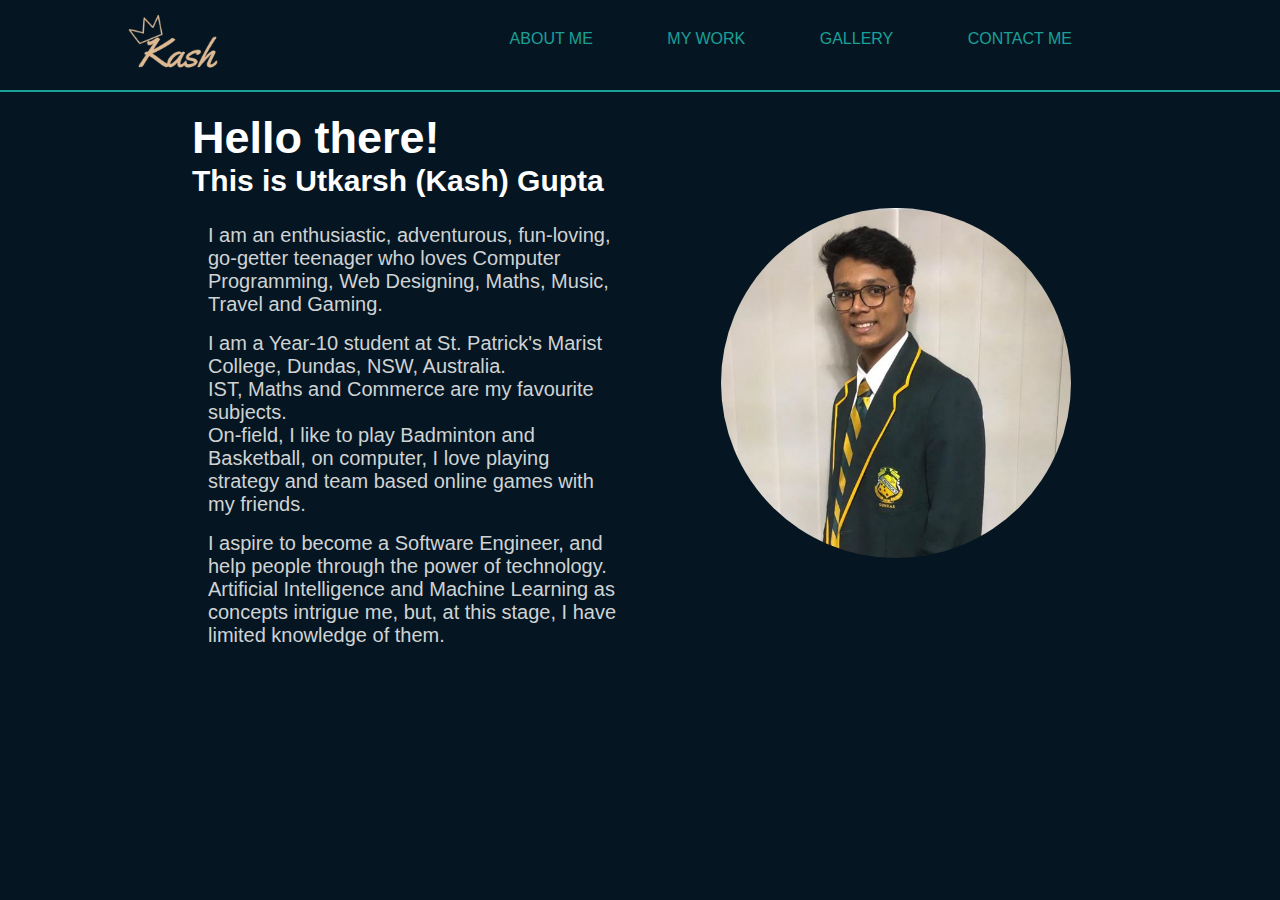
<file: index.html>
<!DOCTYPE html>
<html>
  <head>
    <meta charset="utf-8" />
    <title>Utkarsh Gupta</title>
    <link rel="stylesheet" href="./styles/style.css" />
    <link rel="icon" type="image/x-icon" href="/images/favicon.ico">
  </head>
  <body>
    <div class="container">
      <header>
        <nav>
          <a href="index.html"
            ><img class="logo" src="./images/logo.png" alt="logo"
          /></a>
          <ul>
            <li><a href="aboutme.html">About Me</a></li>
            <li><a href="myWork.html">My Work</a></li>
            <li><a href="gallery.html">Gallery</a></li>
            <li><a href="contact.html">Contact Me</a></li>
          </ul>
        </nav>
      </header>
      <div class="bb"></div>
      <main>
        <div class="indexLayout">
          <div class="upper">
            <h1>Hello there!</h1>
            <h2>This is Utkarsh (Kash) Gupta</h2>
          </div>
          <div class="left">
            <p>
              I am an enthusiastic, adventurous, fun-loving, go-getter teenager
              who loves Computer Programming, Web Designing, Maths, Music,
              Travel and Gaming.
            </p>
            <p>
              I am a Year-10 student at St. Patrick's Marist College, Dundas,
              NSW, Australia. <br />
              IST, Maths and Commerce are my favourite subjects. <br />
              On-field, I like to play Badminton and Basketball, on computer, I
              love playing strategy and team based online games with my friends.
            </p>
            <p>
              I aspire to become a Software Engineer, and help people through
              the power of technology. Artificial Intelligence and Machine
              Learning as concepts intrigue me, but, at this stage, I have
              limited knowledge of them.
            </p>

          </div>
          <div class="right">
            <img src="images/ug1.jpeg" alt="Utkarsh" />
          </div>
        </div>
      </main>
    </div>
  </body>
</html>
</file>
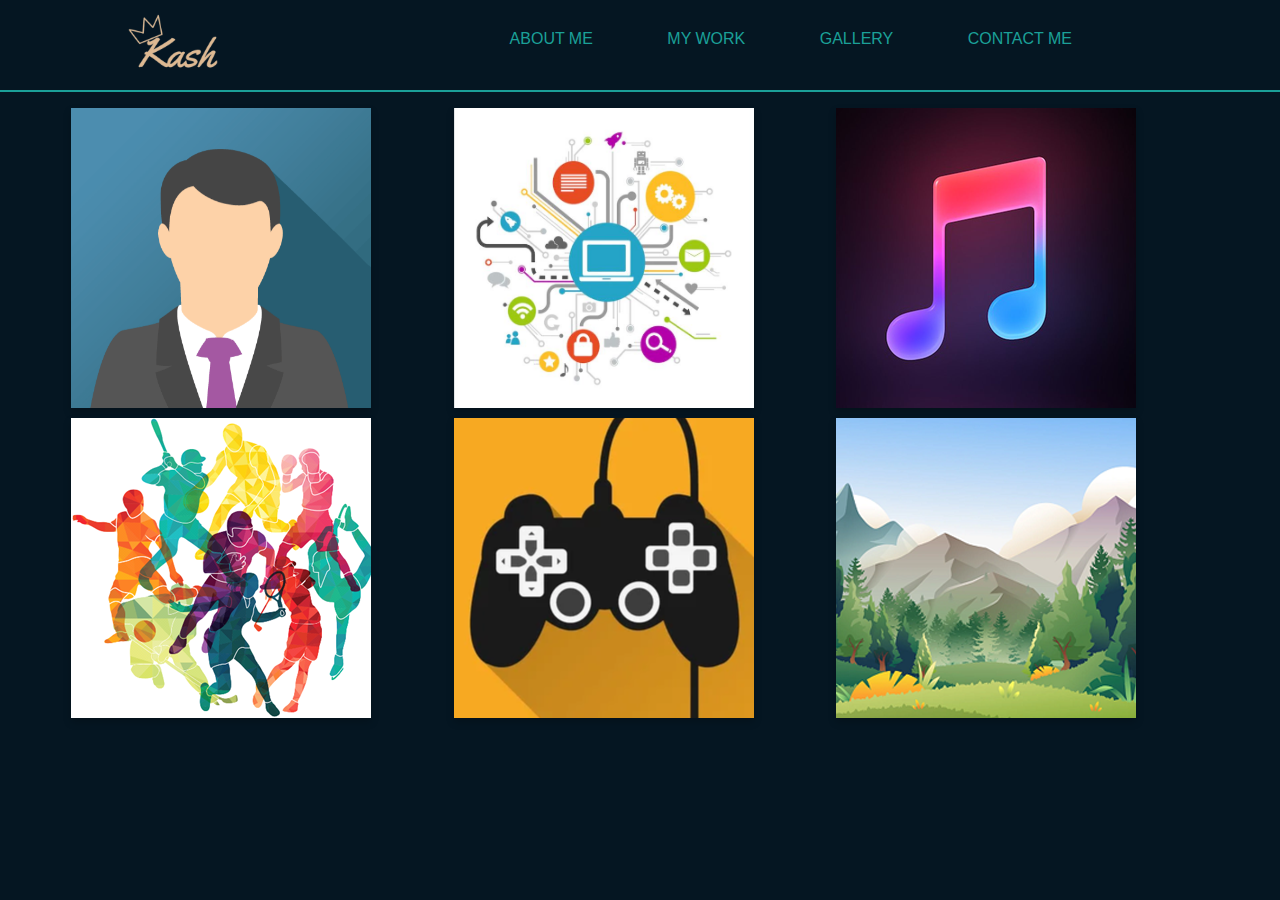
<file: aboutme.html>
<!DOCTYPE html>
<html>
  <head>
    <meta charset="utf-8" />
    <title>Utkarsh Gupta</title>
    <link rel="stylesheet" href="./styles/style.css" />
    <link rel="icon" type="image/x-icon" href="/images/favicon.ico">
  </head>
  <body>
    <div class="container">
      <header>
        <nav>
          <a href="index.html"
            ><img class="logo" src="./images/logo.png" alt="Kash"
          /></a>
          <ul>
            <li><a href="aboutme.html">About Me</a></li>
            <li><a href="myWork.html">My Work</a></li> 
            <li><a href="gallery.html">Gallery</a></li>
            <li><a href="contact.html">Contact Me</a></li>
          </ul>
        </nav>
      </header>
      <div class="bb"></div>
      <main>
        <div class="aboutme-container">
          <div class="inner-container box-1">
            <div class="flip-card">
              <div class="flip-card-inner">
                <div class="flip-card-front">
                  <img src="images/i-me.png" alt="music" />
                </div>
                <div class="flip-card-back">
                  <h1>Me, Myself & I</h1>
                  <hr />
                  <p><b>Name:</b> Utkarsh (Kash) Gupta</p>
                  
                  <p>
                    <b>Student of:</b> Year-10, St. Patrick's Marist College
                  </p>
                  
                  <p>
                    <b>Background:</b> Born in Switzerland to Indian parents,
                    naturalised Australian
                  </p>
                  
                  <p>
                    <b>Hobbies:</b> Reading, Gaming, Music, Excursion, Sports
                  </p>
                </div>
              </div>
            </div>
          </div>
          <div class="inner-container box-2">
            <div class="flip-card">
              <div class="flip-card-inner">
                <div class="flip-card-front">
                  <img src="images/tech.jpg" alt="Avatar" />
                </div>
                <div class="flip-card-back">
                  <h1>IST</h1>
                  <hr />
                
                  <p><b>Programming Languages:</b> Python, JavaScript</p>
                  <p><b>Web:</b> HTML, CSS</p>
                  <p><b>Tech tools:</b> Photoshop, Canva, iMovie</p>
                 
                  <p>
                    <b>Interested in:</b> Game development, Artificial
                    Intelligance, Machine Learning
                  </p>
                 
                  <p><b>Aspire to be:</b> Software Engineer</p>
                </div>
              </div>
            </div>
          </div>
          <div class="inner-container box-3">
            <div class="flip-card">
              <div class="flip-card-inner">
                <div class="flip-card-front">
                  <img src="images/music.png" alt="Avatar" />
                </div>
                <div class="flip-card-back">
                  <h1>Love for Music</h1>
                  <hr />
                 
                  <p><b>I</b> Play Guitar</p>
                 
                  <p><b>Favourite Genres:</b> RAP, RnB</p>
                  <p><b>Also like:</b> Indian Music</p>
                 
                  <p>
                    <b>Favourite Artists:</b> Kendrick Lamar, Drake and Tyler
                    the Creator
                  </p>
                  <p><b>Favourite Album:</b> Scorpion, The Off Season, Untitled Unmastered</p>

                  <p><b>Favourite Song:</b><p><a href="https://www.youtube.com/watch?v=Zqydl5wD4Rs">https://www.youtube.com/watch?v=Zqydl5wD4Rs</a></p> </p>
                  
                  
                </div>
              </div>
            </div>
          </div>

          <div class="inner-container box-4">
            <div class="flip-card">
              <div class="flip-card-inner">
                <div class="flip-card-front">
                  <img src="images/sports.png" alt="music" />
                </div>
                <div class="flip-card-back">
                  <h1>Love for Sports</h1>
                  <hr />
                 
                  <p><b>Play:</b> Basketball, Badminton, Soccer</p>
                 
                  <p><b>Follow:</b> AFL, Cricket, Formula-1, Soccer</p>
                  <p>
                    <b>Favourite teams by tournaments:</b>
                   
                    <ul>
                      <li><b>Premier League: </b>Arsenal</li>
                      <li><b>La Liga: </b>Barcelona</li>
                      <li><b>Formula-1: </b>Redbull Racing</li>
                      <li><b>BBL: </b>Sydney Sixers</li>                      
                      <li><b>IPL: </b>KKR</li>
                    </ul>
                    <p><b>Website to Favourite League: </b><a href="https://www.uefa.com/uefachampionsleague/">https://www.uefa.com</a></p>
                     
                  </p>
                </div>
              </div>
            </div>
          </div>

          <div class="inner-container box-5">
            <div class="flip-card">
              <div class="flip-card-inner">
                <div class="flip-card-front">
                  <img src="images/gaming.png" alt="music" />
                </div>
                <div class="flip-card-back">
                  <h1>Love for Online Gaming</h1>
                  <hr />
                 
                  <p>
                    <b>Favourite categories:</b> Realtime Strategy, Shooters,
                    Multiplayer, Sports
                  </p>
                 
                  <p>
                    <b>Favourite Games:</b> Valorant, Fortnite, WatchDogs, FIFA
                  </p>
                  <p><b>Website to Favourite Games: </b><a href="https://playvalorant.com/en-us/">https://playvalorant.com/en-us/</a></p>
                </div>
              </div>
            </div>
          </div>

          <div class="inner-container box-6">
            <div class="flip-card">
              <div class="flip-card-inner">
                <div class="flip-card-front">
                  <img src="images/nature.png" alt="music" />
                </div>
                <div class="flip-card-back">
                  <h1>Love for Travel</h1>
                  <hr />
                 
                  <p>
                    <b>Places visited:</b> Australia, Austria, England, France,
                    Germany, India, Italy, Netherlands, Scotland, Spain,
                    Switzerland, Wales
                  </p>
                 
                  <p>
                    <b>Enjoyable activities:</b> Spending time at beach,
                    Tracking, Photo shoot
                  </p>
                 
                  <p>
                    <b>Places to visit (wishlist):</b> Brazil, Cannada, Denmark,
                    Egypt, Fiji, Japan, Malaysia, New Zealand, Singapore,
                    Thailand, USA
                  </p>
                </div>
              </div>
            </div>
          </div>
        </div>
      </main>
    </div>
  </body>
</html>
</file>
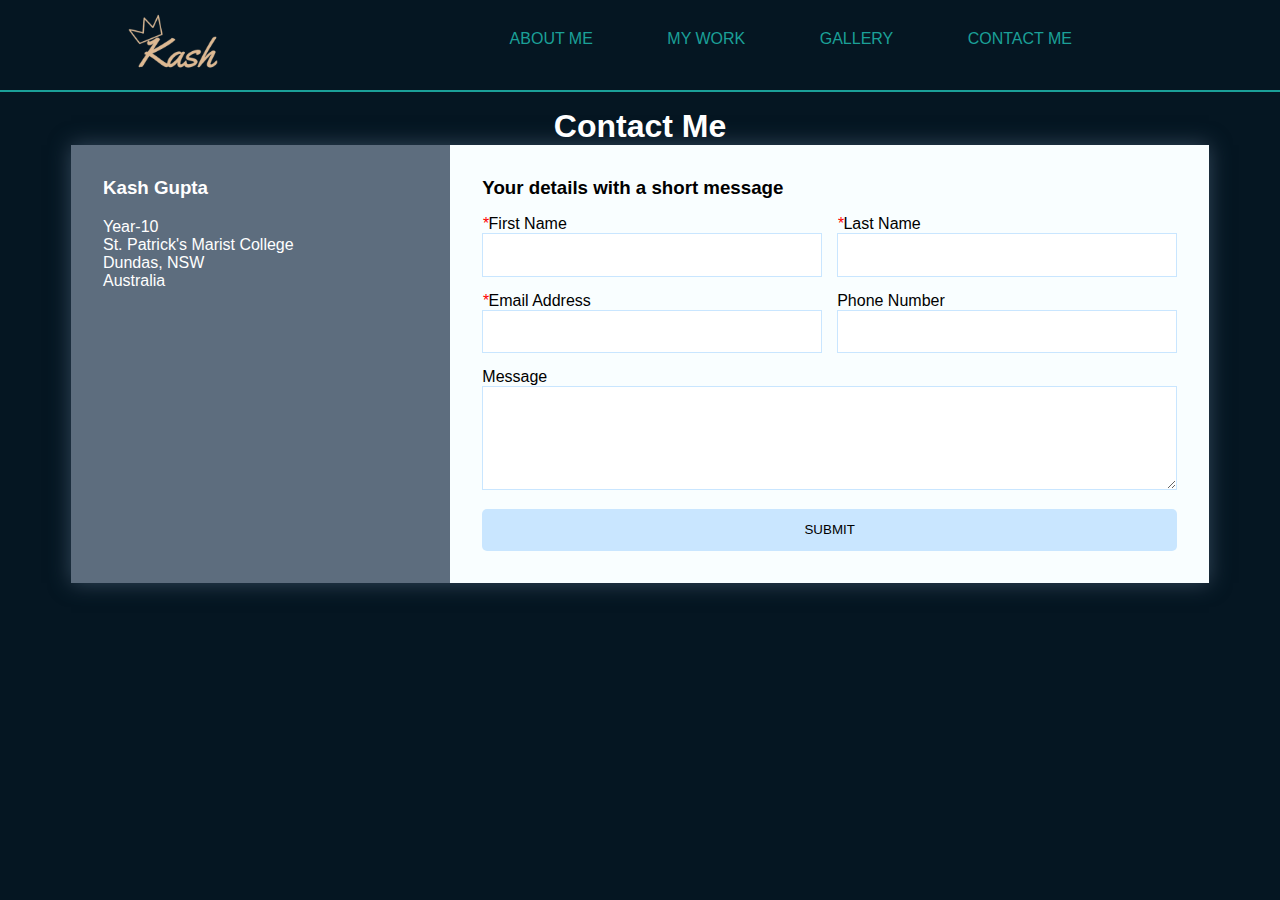
<file: contact.html>
<!DOCTYPE html>
<html>
  <head>
    <meta charset="utf-8" />
    <title>Utkarsh Gupta</title>
    <link rel="stylesheet" href="./styles/style.css" />
    <link rel="icon" type="image/x-icon" href="/images/favicon.ico">
  </head>
  <body>
    <div class="container">
      <header>
        <nav>
          <a href="index.html"
            ><img class="logo" src="./images/logo.png" alt="logo"
          /></a>
          <ul>
            <li><a href="aboutme.html">About Me</a></li>
            <li><a href="myWork.html">My Work</a></li>
            <li><a href="gallery.html">Gallery</a></li>
            <li><a href="contact.html">Contact Me</a></li>
          </ul>
        </nav>
      </header>
      <div class="bb"></div>
      <main>
        <div class="contact-container">
          <h1 class="brand"><span>Contact Me</span></h1>
          <div class="wrapper">
            <div class="personal-info">
              <h3>Kash Gupta</h3>
              <ul>
                <li>Year-10</li>
                <li>St. Patrick's Marist College</li>
                <li>Dundas, NSW</li>
                <li>Australia</li>
              </ul>
            </div>
            <div class="contact">
              <h3>Your details with a short message</h3>
              <form
                method="post"
                action="https://formsubmit.io/send/f200b771-b9b9-4be8-be41-89dcf8541cf6"
              >
                <p>
                  <label for="firstName"><i>*</i>First Name </label>
                  <input type="text" name="firstName" required />
                </p>
                <p>
                  <label for="lastName"><i>*</i>Last Name</label>
                  <input type="text" name="lastName" required />
                </p>
                <p>
                  <label for="email"><i>*</i>Email Address</label>
                  <input type="email" name="email" required />
                </p>
                <p>
                  <label for="phoneNumber">Phone Number</label>
                  <input type="text" name="phoneNumber" />
                </p>
                <p class="full">
                  <label for="message">Message</label>
                  <textarea
                    type="text"
                    name="message"
                    rows="5"
                    maxlength="3000"
                  ></textarea>
                </p>
                <p class="full">
                  <button>Submit</button>
                </p>
              </form>
            </div>
          </div>
        </div>
      </main>
    </div>
  </body>
</html>
</file>
<file: styles/style.css>
@charset "utf-8";

* {
  margin: 0;
  padding: 0;
  box-sizing: border-box;
  font-family: "Segoe UI", Roboto, Oxygen, Ubuntu, Cantarell, "Open Sans",
    "Helvetica Neue", sans-serif;
}

/* CSS Document */
body {
  background-color: #051622;
  /* background-color: #fff;  */
}

header {
  background-color: 051622;
  display: flex;
  flex-direction: column;
  width: 80%;
  margin: auto;
}
.bb {
  background-color: 051622;
  border-bottom: 2px solid #1ba098;
}
/*
header::after {
  content: "";
  display: table;
  clear: both;
}
*/
nav {
  margin: 0 20px 0 0;
}

nav ul {
  list-style: none;
  align-items: flex-end;
}

nav ul a {
  color: #1ba098;
  text-decoration: none;
  font-size: 0.75rem;
}

.container {
  width: 100%;
  margin: 0 auto;
}

.logo {
  float: left;
  width: 90px;
  height: 90px;
}

/* index.html starts here */
/* 
[class ^= "upper"]{
  display: grid;
  place-items: center;
  border: solid 5px orangered;
  padding: 10px;
  border-radius: 20px;
  box-shadow: 0 0 5px rgba(0, 0, 0, 0.1);
  color: #000;
}
[class ^= "left"]{
  display: grid;
  place-items: center;
  border: solid 5px orangered;
  padding: 10px;
  border-radius: 20px;
  box-shadow: 0 0 5px rgba(0, 0, 0, 0.1);
  color: #000;
}
[class ^= "right"]{
  display: grid;
  place-items: center;
  border: solid 5px orangered;
  padding: 10px;
  border-radius: 20px;
  box-shadow: 0 0 5px rgba(0, 0, 0, 0.1);
  color: #000;
}
*/

.indexLayout {
  /*height: 80vh;*/
  width: 70%;
  margin: 20px auto;

  display: grid;
  grid-template-columns: repeat(auto-fit, minmax(250px, 1fr));
  gap: 10px;
}

.indexLayout .upper {
  grid-column: 1/13;
}
.indexLayout .left {
  grid-column: 1/13;
}
.indexLayout .right {
  grid-column: 1/13;
}

.upper h1 {
  font-size: 45px;
  color: white;
}
.upper h2 {
  font-size: 30px;
  color: white;
}
.upper {
  text-align: left;
}

.left p {
  width: 80%;
  margin: 0.8em;
  font-size: 20px;
  color: #d0d3d4;
}

@media (min-width: 768px) {
  .indexLayout {
    grid-template-columns: repeat(12, 1fr);
  }

  .indexLayout .upper {
    grid-column: 1/13;
  }
  .indexLayout .left {
    grid-column: 1/13;
  }
  .indexLayout .right {
    grid-column: 1/13;
  }
}

@media (min-width: 1080px) {
  .indexLayout {
    grid-template-columns: repeat(12, 1fr);
  }

  .indexLayout .upper {
    grid-column: 1/13;
  }
  .indexLayout .left {
    grid-column: 1/8;
  }
  .indexLayout .right {
    grid-column: 8/13;
  }
}

.indexLayout img {
  width: 350px;
  height: 350px;
  object-fit: cover;
  border-radius: 50%;
}

/* index.html ends here */



/*Gallery specific start*/

.img-gallery {
  width: 70%;
  margin: 100px auto 50px;
  display: grid;
  grid-template-columns: repeat(auto-fit, minmax(250px, 1fr));
  /*grid-template-columns: 1fr 1fr 1fr 1fr;*/
  grid-gap: 30px;
}

.img-gallery img {
  width: 100%;
  cursor: pointer;
}

.img-gallery img:hover {
  transform: scale(0.8) rotate(-15deg);
  border-radius: 20px;
  box-shadow: 0 32px 75px rgb(68, 77, 136, 0.2);
}

.full-img {
  width: 100%;
  height: 100vh;
  background: rgba(0, 0, 0, 0.9);
  position: fixed;
  top: 0;
  left: 0;
  display: none;
  align-items: center;
  justify-content: center;
  z-index: 100;
}

.full-img img {
  width: 90%;
  max-width: 800px;
}

#prevImg {
  position: absolute;
  top: 50%;
  right: 95%;
  font-size: 30px;
  color: #fff;
  cursor: pointer;
}

#nextImg {
  position: absolute;
  top: 50%;
  right: 5%;
  font-size: 30px;
  color: #fff;
  cursor: pointer;
}

#closeFullImgBox {
  position: absolute;
  top: 5%;
  right: 5%;
  font-size: 30px;
  color: #fff;
  cursor: pointer;
}

/*Gallery specific end*/

/* grid contact starts here */
.contact-container {
  max-width: 1170px;
  margin-left: auto;
  margin-right: auto;
  padding: 1em;
}

.contact-container ul {
  list-style: none;
  padding: 0;
}

.brand {
  text-align: center;
}

.brand span {
  color: #fff;
}

.wrapper {
  box-shadow: 0 0 20px 0 rgb(72, 94, 116, 0.7);
}

.wrapper > * {
  padding: 1em;
}

.personal-info {
  background: #5d6d7e;
  color: #fff;
  font-size: 1em;
}

.personal-info h3,
.personal-info ul {
  text-align: center;
  margin: 0 0 1em 0;
}

.contact {
  background: #f9feff;
  box-sizing: border-box;
}

.contact h3 {
  margin: 0 0 1rem 0;
}

.contact form {
  display: grid;
  grid-template-columns: 1fr 1fr;
  grid-gap: 15px;
}

.contact form label {
  display: block;
}

.contact form p {
  margin: 0;
}

.contact form p i {
  color: red;
}

.contact form .full {
  grid-column: 1 / 3;
}

.contact form button,
.contact form textarea,
.contact form input {
  width: 100%;
  padding: 1em;
  box-sizing: border-box;
  border: 1px solid #c9e6ff;
}

.contact form button {
  background: #c9e6ff;
  border: 0;
  border-radius: 5px;
  text-transform: uppercase;
}

.contact form button:hover,
.contact form button:focus {
  background: #92bde7;
  color: #fff;
  outline: 0;
  transition: backgroud-color 2s ease-out;
}

@media (min-width: 768px) {
  .wrapper {
    display: grid;
    grid-template-columns: 1fr 2fr;
  }

  .wrapper > * {
    padding: 2em;
  }

  .personal-info h3,
  .personal-info ul {
    text-align: left;
  }

  nav {
    margin: 0 5em 0 0;
  }

  nav a {
    color: #1ba098;
    text-decoration: none;
    text-transform: uppercase;
    font-size: 17px;
    font-weight: 400;
  }
  nav ul a:hover {
    color: #cbc3e3;
  }
  nav ul a::before {
    content: "";
    display: block;
    height: 4px;
    background-color: #cbc3e3;
    position: absolute;
    top: 0;
    width: 0%;
    transition: all ease-in-out 250ms;
  }

  nav a:hover::before {
    width: 100%;
  }
  nav ul {
    margin: 0;
    padding: 0;
    list-style: none;
    float: right;
  }
  nav li {
    display: inline-block;
    margin-left: 70px;
    padding-top: 30px;
    position: relative;
  }

  nav ul a {
    font-size: 1rem;
  }
}

/* grid contact ends here */

/* About Me Page Starts Here*/

.aboutme-container {
  max-width: 1170px;
  margin: auto;
  padding: 1em;

  display: grid;
  grid-template-columns: repeat(12, 1fr);
  gap: 10px;
}

.inner-container {
  margin: auto;
}

.box-1 {
  grid-column: 1 / 13;
}

.box-2 {
  grid-column: 1 / 13;
}

.box-3 {
  grid-column: 1 / 13;
}

.box-4 {
  grid-column: 1 / 13;
}

.box-5 {
  grid-column: 1 / 13;
}

.box-6 {
  grid-column: 1 / 13;
}

@media (min-width: 768px) {
  .box-1 {
    grid-column: 1 / 6;
  }

  .box-2 {
    grid-column: 6 / 12;
  }

  .box-3 {
    grid-column: 1 / 6;
  }

  .box-4 {
    grid-column: 6 / 12;
  }

  .box-5 {
    grid-column: 1 / 6;
  }

  .box-6 {
    grid-column: 6 / 12;
  }
}

@media (min-width: 1080px) {
  .box-1 {
    grid-column: 1 / 4;
  }

  .box-2 {
    grid-column: 5 / 8;
  }

  .box-3 {
    grid-column: 9 / 12;
  }

  .box-4 {
    grid-column: 1 / 4;
  }

  .box-5 {
    grid-column: 5 / 8;
  }

  .box-6 {
    grid-column: 9 / 12;
  }
}

.flip-card {
  background-color: transparent;
  width: 300px;
  height: 300px;
  perspective: 1000px;
}

.flip-card-inner {
  position: relative;
  width: 100%;
  height: 100%;
  text-align: center;
  transition: transform 0.6s;
  transform-style: preserve-3d;
  box-shadow: 0 4px 8px 0 rgba(0, 0, 0, 0.2);
}

.flip-card:hover .flip-card-inner {
  transform: rotateY(180deg);
}

.flip-card-front,
.flip-card-back {
  position: absolute;
  width: 100%;
  height: 100%;
  -webkit-backface-visibility: hidden;
  backface-visibility: hidden;
}

.flip-card-front {
  background-color: transparent;
  color: black;
}

.flip-card-front img {
  width: 300px;
  height: 300px;
}

.flip-card-back {
  background-color: #deb992;
  color: #051622;
  transform: rotateY(180deg);
}
.flip-card-back p {
  text-align: left;
  margin: 5px 5px 0 5px;
  font-size: 0.8em;
}

.flip-card-back ul {
  text-align: left;
  margin: 0px 5px 0 12px;
  font-size: 0.8em;
  list-style: none;
  text-decoration: none;
}
/*About Me Page Ends Here*/

/*My Work page starts here*/

.myWorkLayout {
  /*height: 80vh;*/
  width: 70%;
  margin: 20px auto;

  display: grid;
  grid-template-columns: repeat(auto-fit, minmax(400px, 1fr));
  row-gap: 5px;
  /* grid-template-rows: 400px; */
}

.myWorkLayout .left {
  grid-column: 1/13;
}

.myWorkLayout .right {
  grid-column: 1/13;
}

.white {
  background-color: white;
}

@media (min-width: 1050px) {
  
  .myWorkLayout {
    grid-template-columns: repeat(12, 1fr);
  }

  .myWorkLayout .left {
    grid-column: 1/7;
  }
  .myWorkLayout .right {
    grid-column: 7/13;
  }

  
}


.myslidesImg {  
  width: 500px;   
}

/* Slideshow container */
.slideshow-container {
  position: relative;
  margin: 10px 10px;
}



/* Next & previous buttons */
.prev,
.next {
  cursor: pointer;
  position: absolute;
  top: 50%;
  width: auto;
  margin-top: -22px;
  padding: 16px;
  color: white;
  font-weight: bold;
  font-size: 18px;
  transition: 0.6s ease;
  border-radius: 0 3px 3px 0;
  user-select: none;
}

/* Position the "next button" to the right */
.next {
  right: 0;
  border-radius: 3px 0 0 3px;
}

/* On hover, add a black background color with a little bit see-through */
.prev:hover,
.next:hover {
  background-color: rgba(0, 0, 0, 0.8);
}

/* Caption text */
.text {
  color: #f2f2f2;
  font-size: 15px;
  padding: 8px 12px;
  position: absolute;
  bottom: 8px;
  width: 100%;
  text-align: center;
}

/* Number text (1/3 etc) */
.numbertext {
  color: #f2f2f2;
  font-size: 12px;
  padding: 8px 12px;
  position: absolute;
  top: 0;
}

/* The dots/bullets/indicators */
.dot {
  cursor: pointer;
  height: 15px;
  width: 15px;
  margin: 0 2px;
  background-color: #bbb;
  border-radius: 50%;
  display: inline-block;
  transition: background-color 0.6s ease;
}

.active,
.dot:hover {
  background-color: #717171;
}

/* Fading animation */
.fade {
  animation-name: fade;
  animation-duration: 1.5s;
}

@keyframes fade {
  from {
    opacity: 0.4;
  }
  to {
    opacity: 1;
  }
}
/*My Work page ends here*/
</file>
